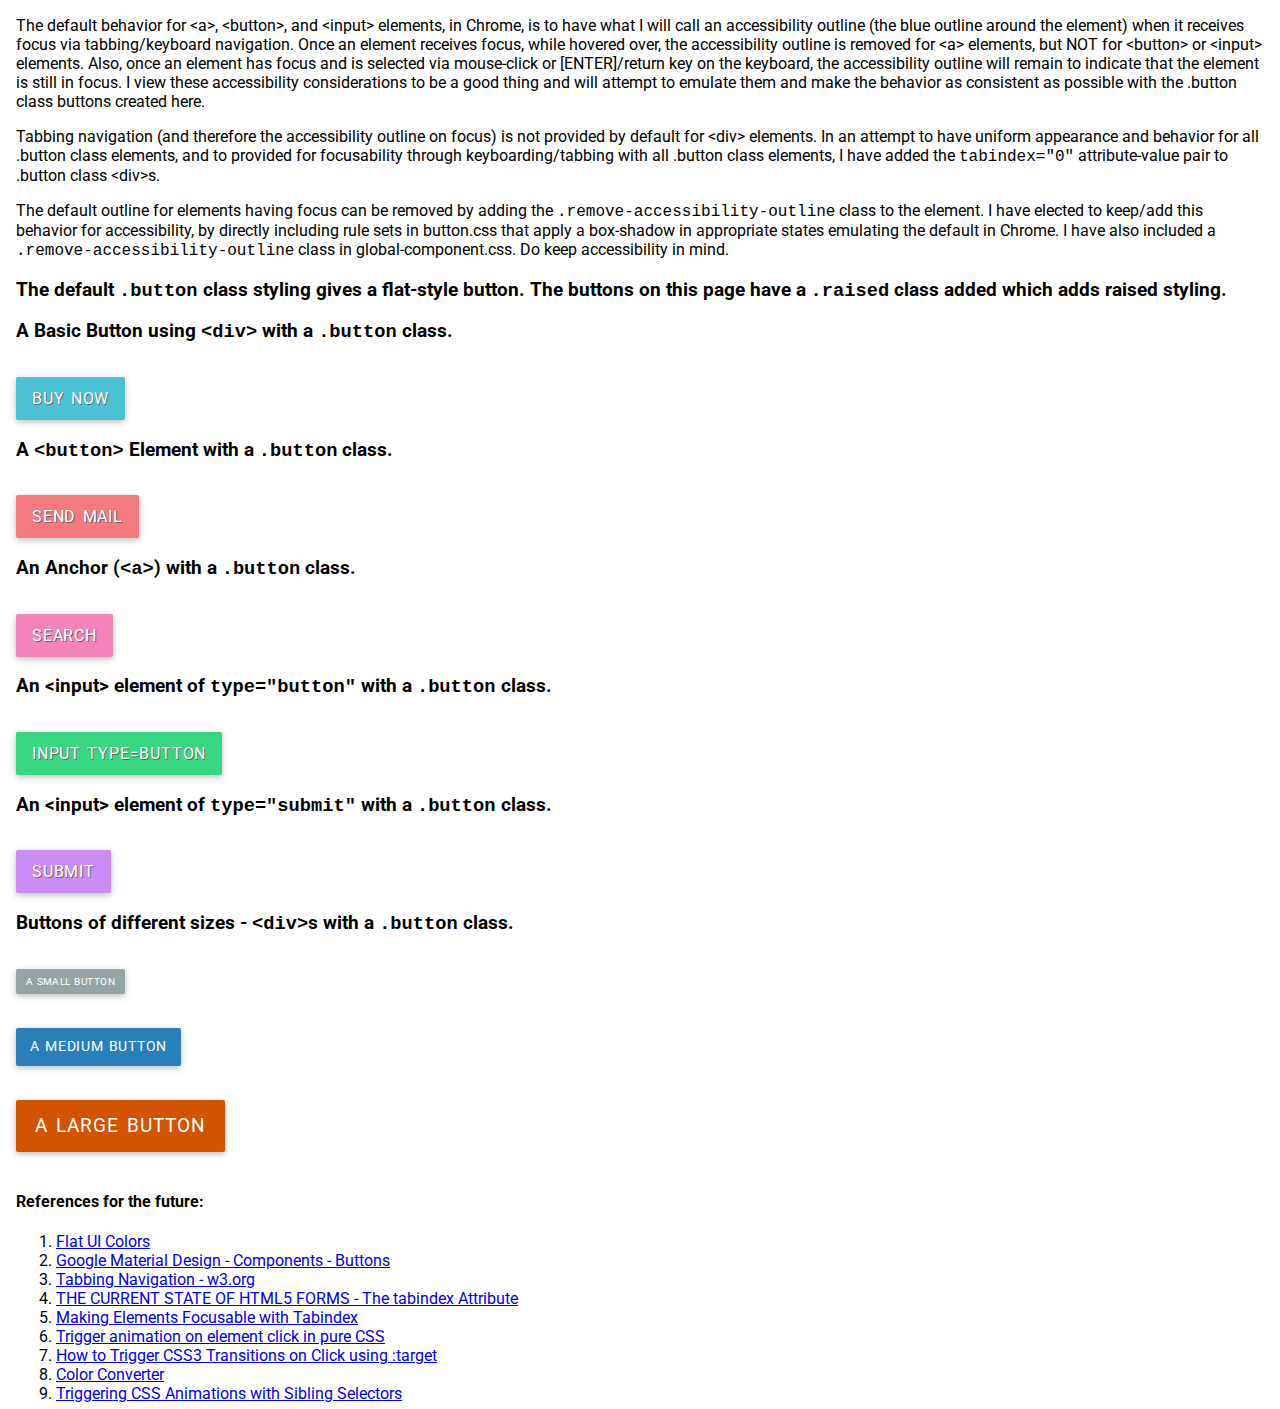
<file: buttons/index.html>
<!DOCTYPE html>
<html lang="en">
<head>
  <meta charset="UTF-8">
  <!-- Helps with rendering on mobile devices -->
  <!-- see: https://developer.mozilla.org/en-US/docs/Mozilla/Mobile/Viewport_meta_tag -->
  <meta name="viewport" content="width=device-width, initial-scale=1.0, user-scalable=no">
  <title>Buttons</title>
  <link href='https://fonts.googleapis.com/css?family=Roboto:400,300,500,700,100,900,100italic,300italic,400italic,500italic,700italic,900italic' rel='stylesheet' type='text/css'>
  <link rel="stylesheet" type="text/css" href="../global-css/normalize.css">
  <link rel="stylesheet" type="text/css" href="../global-css/colors.css">
  <link rel="stylesheet" type="text/css" href="../global-css/global-component.css">
  <link rel="stylesheet" type="text/css" href="css/buttons.css">
</head>
<body>
  <p>The default behavior for &lt;a&gt;, &lt;button&gt;, and &lt;input&gt; elements, in Chrome, is to have what I will call an accessibility outline (the blue outline around the element) when it receives focus via tabbing/keyboard navigation. Once an element receives focus, while hovered over, the accessibility outline is removed for &lt;a&gt; elements, but NOT for &lt;button&gt; or &lt;input&gt; elements. Also, once an element has focus and is selected via mouse-click or [ENTER]/return key on the keyboard, the accessibility outline will remain to indicate that the element is still in focus. I view these accessibility considerations to be a good thing and will attempt to emulate them and make the behavior as consistent as possible with the .button class buttons created here.</p>
  <p>Tabbing navigation (and therefore the accessibility outline on focus) is not provided by default for &lt;div&gt; elements. In an attempt to have uniform appearance and behavior for all .button class elements, and to provided for focusability through keyboarding/tabbing with all .button class elements, I have added the <code>tabindex="0"</code> attribute-value pair to .button class &lt;div&gt;s.</p>
  <p>The default outline for elements having focus can be removed by adding the <code>.remove-accessibility-outline</code> class to the element. I have elected to keep/add this behavior for accessibility, by directly including rule sets in button.css that apply a box-shadow in appropriate states emulating the default in Chrome. I have also included a <code>.remove-accessibility-outline</code> class in global-component.css. Do keep accessibility in mind.</p>
  <h3>The default <code>.button</code> class styling gives a flat-style button. The buttons on this page have a <code>.raised</code> class added which adds raised styling.</h3>
  <h3>A Basic Button using <code>&lt;div&gt;</code> with a <code>.button</code> class.</h3>
  <!-- see: http://snook.ca/archives/accessibility_and_usability/elements_focusable_with_tabindex -->
  <div class="row">
    <div class="button-container col s12">
      <div tabindex="0" class="button foreground-white raised md-learn text-shadow">Buy Now</div>
    </div>
  </div> <!-- end .row -->

  <h3>A <code>&lt;button&gt;</code> Element with a <code>.button</code> class.</h3>
  <!-- button elements don't need a tabindex value set -
       they are keyboard accessible and will show focus by default -->
  <div class="row">
    <div class="button-container col s12">
      <button class="button foreground-white raised md-labs text-shadow">Send Mail</button>
    </div>
  </div> <!-- end .row -->

  <h3>An Anchor (<code>&lt;a&gt;</code>) with a <code>.button</code> class.</h3>
  <!-- <a> elements don't need a tabindex value set -
       they are keyboard accessible and will show focus by default -->
  <div class="row">
    <div class="button-container col s12">
      <a href="#" class="button foreground-white raised md-encyclopedia text-shadow">Search</a>
    </div>
  </div> <!-- end .row -->

  <h3>An &lt;input&gt; element of <code>type="button"</code>  with a <code>.button</code> class.</h3>
  <div class="row">
    <div class="button-container col s12">
      <input type="button" value="input type=button" class="button foreground-white raised md-profiles text-shadow">
    </div>
  </div> <!-- end .row -->

  <h3>An &lt;input&gt; element of <code>type="submit"</code>  with a <code>.button</code> class.</h3>
  <div class="row">
    <div class="button-container col s12">
      <input type="submit" value="submit" class="button foreground-white raised md-know text-shadow">
    </div>
  </div> <!-- end .row -->

  <h3>Buttons of different sizes - <code>&lt;div&gt;</code>s with a <code>.button</code> class.</h3>
  <div class="row">
    <div class="button-container col s12">
      <div tabindex="0" class="button foreground-white raised button-sm">A Small Button</div>
    </div>
  </div> <!-- end .row -->

  <div class="row">
    <div class="button-container col s12">
      <div tabindex="0" class="button foreground-white raised button-md belize-hole">A Medium Button</div>
    </div>
  </div> <!-- end .row -->

  <div class="row">
    <div class="button-container col s12">
      <div tabindex="0" class="button foreground-white raised button-lg pumpkin">A Large Button</div>
    </div>
  </div> <!-- end .row -->

  <br>
  <div>
    <h4>References for the future:</h4>
    <ol>
      <li><a href="http://flatuicolors.com/" target="_blank">Flat UI Colors</a></li>
      <li><a href="http://www.google.com/design/spec/components/buttons.html#" target="_blank">Google Material Design - Components - Buttons</a></li>
      <li><a href="https://www.w3.org/TR/html401/interact/forms.html#adef-tabindex" target="_blank">Tabbing Navigation - w3.org</a></li>
      <li><a href="http://www.wufoo.com/html5/attributes/27-tabindex.html" target="_blank">THE CURRENT STATE OF HTML5 FORMS - The tabindex Attribute</a></li>
      <li><a href="http://snook.ca/archives/accessibility_and_usability/elements_focusable_with_tabindex" target="_blank">Making Elements Focusable with Tabindex</a></li>
      <li><a href="http://stackoverflow.com/questions/18376815/trigger-animation-on-element-click-in-pure-css" target="_blank">Trigger animation on element click in pure CSS</a></li>
      <li><a href="http://tangledindesign.com/how-to-trigger-css3-transitions-on-click-using-target/" target="_blank">How to Trigger CSS3 Transitions on Click using :target</a></li>
      <li><a href="http://www.w3schools.com/colors/colors_converter.asp">Color Converter</a></li>
      <li><a href="http://blog.teamtreehouse.com/triggering-css-animations-with-sibling-selectors" target="_blank">Triggering CSS Animations with Sibling Selectors</a></li>
    </ol>
  </div>

</body>
</html>
</file>
<file: global-css/colors.css>
:root {
  /* Using CSS Variables:
     https://developer.mozilla.org/en-US/docs/Web/CSS/Using_CSS_variables
  */

  /* BEGIN Modern Developer colors */

  --md-learn: rgb(75, 194, 212); /* #4bc2d4 56% */
  --md-learn-hover: rgb(81, 208, 228); /* 61% */
  --md-learn-click-light: rgb(88, 225, 247); /* 66% */
  --md-learn-click-dark: rgb(67, 176, 193); /* 51% */

  --md-labs: rgb(245, 122, 128); /* #f57a80 72% */
  --md-labs-hover: rgb(239, 154, 159); /* 77% */
  --md-labs-click-light: rgb(255, 165, 171); /* 82% */
  --md-labs-click-dark: rgb(230, 113, 119); /* 67% */

  --md-encyclopedia: rgb(243, 132, 186); /* #f384ba 74% */
  --md-encyclopedia-hover: rgb(243, 160, 201); /* 79% */
  --md-encyclopedia-click-light: rgb(251, 176, 215); /* 84% */
  --md-encyclopedia-click-dark: rgb(229, 125, 175); /* 69% */

  --md-profiles: rgb(55, 215, 129); /* #37d781 53% */
  --md-profiles-hover: rgb(60, 236, 142); /* 58% */
  --md-profiles-click-light: rgb(78, 242, 155); /* 63% */
  --md-profiles-click-dark: rgb(49, 198, 118); /* 48% */

  --md-know: rgb(204, 140, 246); /* #cc8cf6 76% */
  --md-know-hover: rgb(212, 176, 238); /* 81% */
  --md-know-click-light: rgb(223, 199, 241); /* 86% */
  --md-know-click-dark: rgb(192, 130, 230); /* 71% */

  /* END Modern Developer colors */


  /* BEGIN colors from http://materializecss.com/ */

  --materialize-pink: rgb(243, 152, 155); /* #f3989b; as used on materializecss.com; 77% */
  /*--materialize-pink-hover: rgb(245, 165, 168);*/ /* #f5a5a8; as used on materializecss.com; 80% */
  --materialize-pink-hover: rgb(255, 161, 165); /* 82% using #f3989b as a base */
  --materialize-pink-click-light: rgb(246, 198, 200); /* 87% using #f3989b as a base */
  --materialize-pink-click-dark: rgb(226, 141, 144); /* 72% using #f3989b as a base */

  --materialize-green: rgb(38, 166, 154); /* #26a69a; as used on materializecss.com; 40% */
  /*--materialize-green-hover: rgb(43, 187, 173);*/ /* #2bbbad; as used on materializecss.com; 45% */
  --materialize-green-hover: rgb(41, 188, 174); /* 45% using #26a69a as a base */
  --materialize-green-click-light: rgb(46, 209, 193); /* 50% using #26a69a as a base */
  --materialize-green-click-dark: rgb(32, 146, 135); /* 35% using #26a69a as a base */

  /* END colors from http://materializecss.com/ */

  /* BEGIN color set from: http://flatuicolors.com/ */
  /* color % from here: http://www.w3schools.com/colors/colors_picker.asp */

  --turquoise: rgb(26,188,156); /* 42% */
  --turquoise-hover: rgb(29,210,175);
  --turquoise-click: rgb(23,166,137);
  --turquoise-hover: rgb(29, 211, 176); /* 47% */
  --turquoise-click-light: rgb(33, 232, 194); /* 52% */
  --turquoise-click-dark: rgb(20, 168, 140); /* 37% */

  --green-sea: rgb(22,160,133); /* 36% */
  --green-sea-hover: rgb(25,182,152);
  --green-sea-click: rgb(19,138,114);
  --green-sea-hover: rgb(27, 182, 152); /* 41% */
  --green-sea-click-light: rgb(31, 202, 168); /* 46% */
  --green-sea-click-dark: rgb(18, 138, 114); /* 31% */


  --emerald: rgb(46,204,113); /* 49% */
  --emerald-hover: rgb(64,212,126);
  --emerald-click: rgb(28,196,100);
  --emerald-hover: rgb(51, 225, 125); /* 54% */
  --emerald-click-light: rgb(56, 243, 135); /* 59% */
  --emerald-click-dark: rgb(40, 184, 102); /* 44% */

  --nephritis: rgb(39,174,96);
  --nephritis-hover: rgb(44,195,107);
  --nephritis-click: rgb(34,153,85);

  --peter-river: rgb(52,152,219); /* #3498db 53% */
  --peter-river-hover: rgb(74,163,223);
  --peter-river-click: rgb(30,141,215);
  --peter-river-hover: rgb(56, 166, 240); /* 58% */
  --peter-river-click-light: rgb(73, 178, 249); /* 63% */
  --peter-river-click-dark: rgb(54, 138, 193); /* 48% */

  --belize-hole: rgb(41,128,185); /* #2980b9 44% */
  --belize-hole-hover: rgb(46,142,206);
  --belize-hole-click: rgb(36,114,164);
  --belize-hole-hover: rgb(46, 141, 205); /* 49% */
  --belize-hole-click-light: rgb(51, 153, 222); /* 54% */
  --belize-hole-click-dark: rgb(35, 113, 165); /* 39% */

  --amethyst: rgb(155,89,182); /* #9b59b6 53% */
  --amethyst-hover: rgb(166,107,190);
  --amethyst-click: rgb(144,71,174);
  --amethyst-hover: rgb(169, 97, 199); /* 58% */
  --amethyst-click-light: rgb(183, 105, 216); /* 63% */
  --amethyst-click-dark: rgb(141, 80, 167); /* 48% */

  --wisteria: rgb(142,68,173);
  --wisteria-hover: rgb(155,80,186);
  --wisteria-click: rgb(129,56,160);

  --wet-asphalt: rgb(52,73,94);
  --wet-asphalt-hover: rgb(61,86,110);
  --wet-asphalt-click: rgb(43,60,78);

  --midnight-blue: rgb(44,62,80); /* 24% */
  --midnight-blue-hover: rgb(53,75,96);
  --midnight-blue-click: rgb(35,49,64);
  --midnight-blue-hover: rgb(53, 74, 96); /* 29% */
  --midnight-blue-click-light: rgb(62, 85, 109); /* 34% */
  --midnight-blue-click-dark: rgb(34, 48, 63); /* 19% */

  --sunflower: rgb(241,196,15); /* 50% */
  --sunflower-hover: rgb(242,202,39);
  --sunflower-click: rgb(240,190,0);
  --sunflower-hover: rgb(242, 202, 38); /* 55% */
  --sunflower-click-light: rgb(244, 207, 62); /* 60% */
  --sunflower-click-dark: rgb(217, 176, 13); /* 45% */

  --orange: rgb(243,156,18); /* 51% */
  --orange-hover: rgb(244,166,42);
  --orange-click: rgb(242,146,0);
  --orange-hover: rgb(222, 162, 66); /* 56% */
  --orange-click-light: rgb(233, 173, 78); /* 61% */
  --orange-click-dark: rgb(212, 142, 25); /* 46% */

  --carrot: rgb(230,126,34);
  --carrot-hover: rgb(233,139,57);
  --carrot-click: rgb(227,113,11);

  --pumpkin: rgb(211,84,0); /* #d35400 41% */
  --pumpkin-hover: rgb(236,94,0);
  --pumpkin-click: rgb(196,74,0);
  --pumpkin-hover: rgb(235, 94, 0); /* 46% */
  --pumpkin-click-light: rgb(237, 109, 22); /* 51% */
  --pumpkin-click-dark: rgb(173, 77, 13); /* 36% */

  --alizarin: rgb(231,76,60); /* 57% */
  --alizarin-hover: rgb(234,97,83);
  --alizarin-click: rgb(228,55,37);
  --alizarin-hover: rgb(251, 82, 65); /* 62% */
  --alizarin-click-light: rgb(244, 111, 97); /* 67% */
  --alizarin-click-dark: rgb(191, 85, 74); /* 52% */

  --pomegranate: rgb(192,57,43); /* 46% */
  --pomegranate-hover: rgb(209,66,51);
  --pomegranate-click: rgb(175,48,35);
  --pomegranate-hover: rgb(198, 76, 62); /* 51% */
  --pomegranate-click-light: rgb(194, 101, 91); /* 56% */
  --pomegranate-click-dark: rgb(154, 66, 56); /* 41% */

  --clouds: rgb(236,240,241);
  --clouds-hover: rgb(251,252,252);
  --clouds-click: rgb(221,228,230);

  --silver: rgb(189,195,199);
  --silver-hover: rgb(203,208,211);
  --silver-click: rgb(175,182,187);

  --concrete: rgb(149,165,166); /* 62% */
  --concrete-hover: rgb(163,177,178);
  --concrete-click: rgb(135,153,154);
  --concrete-hover: rgb(162, 178, 180); /* 67% */
  --concrete-click-light: rgb(175, 192, 194); /* 72% */
  --concrete-click-dark: rgb(137, 151, 153); /* 57% */

  --asbestos: rgb(127,140,141); /* #7f8c8d 53% */
  --asbestos-hover: rgb(140,152,153);
  --asbestos-click: rgb(114,128,129);
  --asbestos-hover: rgb(141, 155, 157); /* 58% */
  --asbestos-click-light: rgb(153, 168, 170); /* 63% */
  --asbestos-click-dark: rgb(117, 129, 130); /* 48% */

  /* END color set from: http://flatuicolors.com/ */

}
</file>
<file: global-css/global-component.css>
:root {
  /* Using CSS Variables:
     https://developer.mozilla.org/en-US/docs/Web/CSS/Using_CSS_variables
  */

  /* box-shadow: 0 0 0 1px rgb(255.255.255),0 0 2px 4px rgb(131, 191, 252)
     pretty much emulates default selected outline and its color in Chrome
     on html button element if desired to add this to other elements */
  /* accessibility outline can be more natively added by giving an element
     that would normally NOT be accessible via keyboard a tabindex value */
  /* see: http://snook.ca/archives/accessibility_and_usability/elements_focusable_with_tabindex */
  /* While you get rid of default accessibility outline by specifying "outline: none",
     if desired on elements not normally provided with this, it is better emulated
     with "box-shadow: 0 0 0 1px rgb(255.255.255),0 0 2px 4px rgb(131, 191, 252);" in Chrome. */
  --accessibility-box-shadow: 0 0 1px 5px rgb(131, 191, 252); /* #83bffc from Chrome color pick */

  --foreground-color-white: color: #fff;
  --foreground-color-black: color: #000;

  --background-color-white: background-color: #fff;
  --background-color-black: background-color: #000;

  --light-box-shadow: 0 2px 5px 0 rgba(255,255,255,0.32),0 2px 10px 0 rgba(255,255,255,0.24);
  --medium-box-shadow: 0 2px 5px 0 rgba(0,0,0,0.16),0 2px 10px 0 rgba(0,0,0,0.12);
  --dark-box-shadow: 0 2px 5px 0 rgba(0,0,0,1),0 2px 10px 0 rgba(0,0,0,1);
}

* {
  box-sizing: border-box;
}

body {
  font-family: 'Roboto', sans-serif;
  font-size: 16px;
}

/*
  A good contrast between text and a background (and any important visual
  cues like icons, buttons, etc.) is important for all users, but especially
  those with less-than-perfect vision. Even if a user is not colorblind, poor
  contrast can make it difficult for many users to know where to click or read
  your content. Color alone is not a good enough call of action to a user. */
body.contrast-test {
-webkit-filter: grayscale(100%);
        filter: grayscale(100%);
}

/* What the .clear-and-collapse-fix::after rule does is:

   ::after - defines a pseudo element that is placed after all the content in
      the .parent element.
   content: ""; - this is the content of that pseudo element, i.e. nothing, we
      want it empty.
   display: block; - pseudo element is displayed as block element because we
      want it to occupy the whole row in the page.
   clear: left; - this tells the browser that this pseudo element should clear
      all left floated elements before it, and by doing that it will expand the
      height of the .parent element.

  It could be used in lieu of overflow: hidden/auto; to prevent parent containing
      element height collapse.

  Use by assigning the .clear-and-collapse-fix class to the containing parent
      element of floated elements, where you want the interaction with floated
      elements to terminate after the parent containing element.
*/
.clear-and-collapse-fix::after {
  content: "";
  display: block;
  clear: both;
}

.clear-fix::after {
  content: "";
  clear: both;
}

.marginize-16px {
  margin: 16px;
}

.border-white {
  border: 1px solid #fff;
}

.border-gray {
  border: 1px solid #9e9e9e;
}

.border-black {
  border: 1px solid #000;
}

.box-shadow-white {
  box-shadow: 0 2px 5px 0 rgba(255,255,255,0.64),0 2px 10px 0 rgba(255,255,255,0.48);
}

.box-shadow-gray {
  box-shadow: 0 2px 5px 0 rgba(0,0,0,0.16),0 2px 10px 0 rgba(0,0,0,0.12);
}

.box-shadow-black {
  box-shadow: 0 2px 5px 0 rgba(0,0,0,0.64),0 2px 10px 0 rgba(0,0,0,0.48);
}

.foreground-white {
  color: #fff;
}

.foreground-black {
  color: #000;
}

.background-white {
  background-color: #fff;
}

.background-gray {
  background-color: #9e9e9e;
}

.background-black {
  background-color: #000;
}

.remove-accessibility-outline {
  /* get rid of default blue outline on elements such as
     html button and anchor <a> elements when clicked or tabbed-to */
  /*outline: transparent solid 0px;*/
  outline: none;
}

.remove-default-border {
  /* get rid of default 3D-bevel-border, for example, on
     certain html elements such as button */
  border: 0;
}
</file>
<file: buttons/css/buttons.css>
html {
  font-size: 16px;
}

body {
  margin: 1em;
}

/* bring button element font size to match other elements here */
/*button {
  font-size: 1rem;
}*/

/* Keep in mind that the focus outline is an
   accessibility and usability feature; it clues
   the user into what element is currently focused. */
/* for future reference, this can be used to
   remove the default :focus blue outline on
   all basic form elements, or all elements:
input:focus,
select:focus,
textarea:focus,
button:focus {
  outline: none;
}

*:focus {
  outline: none;
} */

.button-container {
  margin-top: 2.1rem;
}

.foreground-color {
  /* this works if need be */
  /*var(--foreground-color-white);*/
}

/* the default .button class styling will be a flat button */
.button {
  /* get rid of possible default 3D-bevel-border, for example, on
     certain html elements such as button */
  /* could have instead used my global class .remove-default-border */
  border: 0;
  /* remove default accessibility outline; I'm using my own for consistency; */
  outline: none;
  display: inline-block;
  /* margin: 1rem; this should occur within the
    layout context as the .button is used */
  padding: 0.75em 1em;
  border-radius: 2px;
  cursor: pointer;

  /* text-related styles */

  /* color now applied from global-component.css
     through .foreground-black/white class */
  /*color: white;*/

  /* setting font-size here is necessary to bring the button
     element font-size equal to other .button class elements */
  font-size: 1rem;
  text-transform: uppercase;
  text-align: center;
  text-decoration: none;
  letter-spacing: 0.05em;
  word-spacing: 0.1em;
  font-family:'Lucida Grande',Tahoma,Verdana,Arial,sans-serif;
  font-family: Arial, Helvetica, sans-serif;
  font-family: 'Roboto', sans-serif;

  /* The color "concrete" from colors.css will be the default background button
    color if no other color class is specified. */
  background-color: rgb(149,165,166);/* concrete */

  /* http://www.w3schools.com/css/css3_transitions.asp */
  /* http://www.w3schools.com/cssref/css3_pr_transition.asp */
  /* transition: property duration timing-function delay|initial|inherit; */
  /* a simple transition to smooth out CSS changes upon state changes */
  -webkit-transition: all 0.3s ease-out;
  transition: all 0.3s ease-out;
}

.button-sm {
  font-size: .6em;
}

.button-md {
  font-size: 0.9em;
}

.button-lg {
  font-size: 1.2em;
}

.button.text-shadow {
  /* text-shadow: h-shadow v-shadow blur-radius color|none|initial|inherit; */
  /* I'm not completely sold on the text-shadow, but it does seem to
     clarify edges when the background color gets light */
  /* add this class to get the text shadow on the .button text */
  text-shadow: 1px 1px 0px #666;
}

.button:hover {
  /* The color "concrete" from colors.css will be the default background button
    color if no other color class is specified. */
  background-color: rgb(165, 182, 183); /* concrete-hover */
  /* get rid of accessibility outline on hover for consistency
   - <a> does this by default on hover, other elements don't */
  /* outline: outline-color outline-style outline-width|initial|inherit; */
  outline: none;
}

/* the :active pseudo-selector only works while the mouse is
   held down; does not trigger a transition or animation with a tap; */
/* :active is what is meant to occur when a .button is clicked */
.button:active {
  /* The color "concrete" from colors.css will be the default background button
    color if no other color class is specified. */
  background-color: rgb(137, 151, 153); /* concrete-click-dark */
  background-color: rgb(175, 192, 194); /* concrete-click-light */
}

/* This will add the accessibility blue outline to .button
   elements when they have focus. */
/*.button:focus {
  box-shadow: 0 0 2px 4px rgba(154, 200, 246, 1);
}*/

/* html button elements and anchors <a> will respond to being
   clicked or tabbed-to using the :focus pseudo-selector, but NOT div;
   this can also trigger an animation, but not on div; */
.button:focus:not(.remove-accessibility-outline) {
  box-shadow: 0 0 0 1px rgb(255,255,255),0 0 1px 5px rgb(131, 191, 252); /* emulates accessibility outline */
  /*outline: red solid 2px;*/
}

/* matching <a> element native behavior when hovering, i.e., no outline */
.button:focus:hover {
  box-shadow: none;
  /*outline: red solid 2px;*/
}

/* additional styling for raised buttons */
/* http://www.w3schools.com/cssref/css3_pr_box-shadow.asp */
/* box-shadow: none|h-shadow v-shadow blur spread color |inset|initial|inherit; */
.button.raised {
  box-shadow: 0 2px 5px 0 rgba(0,0,0,0.16),0 2px 10px 0 rgba(0,0,0,0.12);
}

.button.raised:hover {
  box-shadow: 0 5px 11px 0 rgba(0,0,0,0.18),0 4px 15px 0 rgba(0,0,0,0.15);
}

/* the :active pseudo-selector only works while the mouse is
   held down; does not trigger a transition or animation with a tap; */
/* :active is what is meant to occur when a .button is clicked */
/* why is this currently NOT occuring? */
/* It is working now - the problem was the selector needed to be
   .button.raised:hover:focus:active
   and not just .button.raised:active */
.button.raised:hover:focus:active {
  box-shadow: 0 2px 5px 0 rgba(0,0,0,0.30),0 2px 10px 0 rgba(0,0,0,0.21); /* meant for button physically down */
  box-shadow: 0 8px 17px 0 rgba(0,0,0,0.20),0 6px 20px 0 rgba(0,0,0,0.18); /* meant for button physically up re: material design; */
  /*outline: red solid 2px;*/
}

/* html button elements and anchors <a> will respond to being
   clicked or tabbed-to using the :focus pseudo-selector, but NOT div; this can
   also trigger an animation, but not on div; I left this here for future reference. */
.button.raised:focus:not(.remove-accessibility-outline) {
  box-shadow: 0 5px 11px 0 rgba(0,0,0,0.18),0 4px 15px 0 rgba(0,0,0,0.15),0 0 0 1px rgb(255, 255, 255),0 0 1px 5px rgb(131, 191, 252);
  box-shadow: 0 5px 11px 0 rgba(0,0,0,0.18),0 4px 15px 0 rgba(0,0,0,0.15),0 0 0 1px rgb(255, 255, 255),var(--accessibility-box-shadow);
  /*outline: orange solid 2px;*/
}

/* matching <a> element native behavior when hovering, i.e., no outline */
.button.raised:focus:hover {
  box-shadow: 0 5px 11px 0 rgba(0,0,0,0.18),0 4px 15px 0 rgba(0,0,0,0.15);
  /*outline: red solid 2px;*/
}

/* html button elements and anchors <a> will respond to being
   clicked or tabbed-to using the :focus pseudo-selector, but NOT div; this can
   also trigger an animation, but not on div; I left this here for future reference. */
/*.raised:focus {
  box-shadow: 0 2px 5px 0 rgba(0,0,0,0.30),0 2px 10px 0 rgba(0,0,0,0.21);
}*/

/* BELOW: other color classes for buttons for inactive, hover, and active states */

/* MD colors */
.button.md-learn {
  background-color: var(--md-learn);
}
.button:hover.md-learn {
  background-color: var(--md-learn-hover);
}
.button:active.md-learn {
  background-color: var(--md-learn-click-dark); /* meant for button physically down */
  background-color: var(--md-learn-click-light); /* meant for button physically up re: material design; */
}

.button.md-labs {
  background-color: var(--md-labs);
}
.button:hover.md-labs {
  background-color: var(--md-labs-hover);
}
.button:active.md-labs {
  background-color: var(--md-labs-click-dark); /* meant for button physically down */
  background-color: var(--md-labs-click-light); /* meant for button physically up re: material design; */
}

.button.md-encyclopedia {
  background-color: var(--md-encyclopedia);
}
.button:hover.md-encyclopedia {
  background-color: var(--md-encyclopedia-hover);
}
.button:active.md-encyclopedia {
  background-color: var(--md-encyclopedia-click-dark); /* meant for button physically down */
  background-color: var(--md-encyclopedia-click-light); /* meant for button physically up re: material design; */
}

.button.md-profiles {
  background-color: var(--md-profiles);
}
.button:hover.md-profiles {
  background-color: var(--md-profiles-hover);
}
.button:active.md-profiles {
  background-color: var(--md-profiles-click-dark); /* meant for button physically down */
  background-color: var(--md-profiles-click-light); /* meant for button physically up re: material design; */
}

.button.md-know {
  background-color: var(--md-know);
}
.button:hover.md-know {
  background-color: var(--md-know-hover);
}
.button:active.md-know {
  background-color: var(--md-know-click-dark); /* meant for button physically down */
  background-color: var(--md-know-click-light); /* meant for button physically up re: material design; */
}

/* END MD colors */

/* BEGIN FlatUI colors */

.button.turquoise {
  background-color: var(--turquoise);
}
.button:hover.turquoise {
  background-color: var(--turquoise-hover);
}
.button:active.turquoise {
  background-color: var(--turquoise-click-dark); /* meant for button physically down */
  background-color: var(--turquoise-click-light); /* meant for button physically up re: material design; */
}

.button.green-sea {
  background-color: var(--green-sea);
}
.button:hover.green-sea {
  background-color: var(--green-sea-hover);
}
.button:active.green-sea {
  background-color: var(--green-sea-click-dark); /* meant for button physically down */
  background-color: var(--green-sea-click-light); /* meant for button physically up re: material design; */
}

.button.emerald {
  background-color: var(--emerald);
}
.button:hover.emerald {
  background-color: var(--emerald-hover);
}
.button:active.emerald {
  background-color: var(--emerald-click-dark); /* meant for button physically down */
  background-color: var(--emerald-click-light); /* meant for button physically up re: material design; */
}

.button.nephritis {
  background-color: var(--nephritis);
}
.button:hover.nephritis {
  background-color: var(--nephritis-hover);
}
.button:active.nephritis {
  background-color: var(--nephritis-click-dark); /* meant for button physically down */
  background-color: var(--nephritis-click-light); /* meant for button physically up re: material design; */
}

.button.peter-river {
  background-color: var(--peter-river);
}
.button:hover.peter-river {
  background-color: var(--peter-river-hover);
}
.button:active.peter-river {
  background-color: var(--peter-river-click-dark); /* meant for button physically down */
  background-color: var(--peter-river-click-light); /* meant for button physically up re: material design; */
}

.button.belize-hole {
  background-color: var(--belize-hole);
}
.button:hover.belize-hole {
  background-color: var(--belize-hole-hover);
}
.button:active.belize-hole {
  background-color: var(--belize-hole-click-dark); /* meant for button physically down */
  background-color: var(--belize-hole-click-light); /* meant for button physically up re: material design; */
}

.button.amethyst {
  background-color: var(--amethyst);
}
.button:hover.amethyst {
  background-color: var(--amethyst-hover);
}
.button:active.amethyst {
  background-color: var(--amethyst-click-dark); /* meant for button physically down */
  background-color: var(--amethyst-click-light); /* meant for button physically up re: material design; */
}

.button.wisteria {
  background-color: var(--wisteria);
}
.button:hover.wisteria {
  background-color: var(--wisteria-hover);
}
.button:active.wisteria {
  background-color: var(--wisteria-click-dark); /* meant for button physically down */
  background-color: var(--wisteria-click-light); /* meant for button physically up re: material design; */
}

.button.wet-asphalt {
  background-color: var(--wet-asphalt);
}
.button:hover.wet-asphalt {
  background-color: var(--wet-asphalt-hover);
}
.button:active.wet-asphalt {
  background-color: var(--wet-asphalt-click-dark); /* meant for button physically down */
  background-color: var(--wet-asphalt-click-light); /* meant for button physically up re: material design; */
}

.button.midnight-blue {
  background-color: var(--midnight-blue);
}
.button:hover.midnight-blue {
  background-color: var(--midnight-blue-hover);
}
.button:active.midnight-blue {
  background-color: var(--midnight-blue-click-dark); /* meant for button physically down */
  background-color: var(--midnight-blue-click-light); /* meant for button physically up re: material design; */
}

.button.sunflower {
  background-color: var(--sunflower);
}
.button:hover.sunflower {
  background-color: var(--sunflower-hover);
}
.button:active.sunflower {
  background-color: var(--sunflower-click-dark); /* meant for button physically down */
  background-color: var(--sunflower-click-light); /* meant for button physically up re: material design; */
}

.button.orange {
  background-color: var(--orange);
}
.button:hover.orange {
  background-color: var(--orange-hover);
}
.button:active.orange {
  background-color: var(--orange-click-dark); /* meant for button physically down */
  background-color: var(--orange-click-light); /* meant for button physically up re: material design; */
}

.button.carrot {
  background-color: var(--carrot);
}
.button:hover.carrot {
  background-color: var(--carrot-hover);
}
.button:active.carrot {
  background-color: var(--carrot-click-dark); /* meant for button physically down */
  background-color: var(--carrot-click-light); /* meant for button physically up re: material design; */
}

.button.pumpkin {
  background-color: var(--pumpkin);
}
.button:hover.pumpkin {
  background-color: var(--pumpkin-hover);
}
.button:active.pumpkin {
  background-color: var(--pumpkin-click-dark); /* meant for button physically down */
  background-color: var(--pumpkin-click-light); /* meant for button physically up re: material design; */
}

.button.alizarin {
  background-color: var(--alizarin);
}
.button:hover.alizarin {
  background-color: var(--alizarin-hover);
}
.button:active.alizarin {
  background-color: var(--alizarin-click-dark); /* meant for button physically down */
  background-color: var(--alizarin-click-light); /* meant for button physically up re: material design; */
}

.button.pomegranate {
  background-color: var(--pomegranate);
}
.button:hover.pomegranate {
  background-color: var(--pomegranate-hover);
}
.button:active.pomegranate {
  background-color: var(--pomegranate-click-dark); /* meant for button physically down */
  background-color: var(--pomegranate-click-light); /* meant for button physically up re: material design; */
}

.button.clouds {
  background-color: var(--clouds);
}
.button:hover.clouds {
  background-color: var(--clouds-hover);
}
.button:active.clouds {
  background-color: var(--clouds-click-dark); /* meant for button physically down */
  background-color: var(--clouds-click-light); /* meant for button physically up re: material design; */
}

.button.silver {
  background-color: var(--silver);
}
.button:hover.silver {
  background-color: var(--silver-hover);
}
.button:active.silver {
  background-color: var(--silver-click-dark); /* meant for button physically down */
  background-color: var(--silver-click-light); /* meant for button physically up re: material design; */
}

.button.concrete {
  background-color: var(--concrete);
}
.button:hover.concrete {
  background-color: var(--concrete-hover);
}
.button:active.concrete {
  background-color: var(--concrete-click-dark); /* meant for button physically down */
  background-color: var(--concrete-click-light); /* meant for button physically up re: material design; */
}

.button.asbestos {
  background-color: var(--asbestos);
}
.button:hover.asbestos {
  background-color: var(--asbestos-hover);
}
.button:active.asbestos {
  background-color: var(--asbestos-click-dark); /* meant for button physically down */
  background-color: var(--asbestos-click-light); /* meant for button physically up re: material design; */
}
/* ABOVE: other color classes for buttons for inactive, hover, and active states */

/* this is the animation intended to occur upon clicking for future reference */
/* add the .animated class to a .button class element to use */
/* http://www.w3schools.com/css/css3_animations.asp */
/* http://www.w3schools.com/cssref/css3_pr_animation.asp */
/* animation: name duration timing-function delay iteration-count direction fill-mode play-state; */
.animated.button.raised:hover:focus:active {
  -webkit-animation: clicked 0.5s linear;
  animation: clicked 0.5s linear;
}
@-webkit-keyframes clicked
  {
    /* box-shadow: 0 0 2px 4px rgb(125, 182, 244); emulates accessiblity box shadow */
    0%   { background-color: rgb(165, 182, 183); box-shadow: 0 5px 11px 0 rgba(0,0,0,0.18),0 4px 15px 0 rgba(0,0,0,0.15); } /* concrete-hover */
    0%  { background-color: var(--green-sea-hover); box-shadow: 0 5px 11px 0 rgba(0,0,0,0.18),0 4px 15px 0 rgba(0,0,0,0.15); }

    50%  { background-color: rgb(135, 148, 150); box-shadow: 0 8px 17px 0 rgba(0,0,0,0.20),0 6px 20px 0 rgba(0,0,0,0.18),0 0 0 1px rgb(255,255,255),0 0 2px 4px rgb(131, 191, 252); } /* concrete-click-light */
    50%  { background-color: var(--green-sea-click-light); box-shadow: 0 8px 17px 0 rgba(0,0,0,0.20),0 6px 20px 0 rgba(0,0,0,0.18),0 0 0 1px rgb(255,255,255),var(--accessibility-box-shadow); }

    100%   { background-color: rgb(165, 182, 183); box-shadow: 0 5px 11px 0 rgba(0,0,0,0.18),0 4px 15px 0 rgba(0,0,0,0.15); } /* concrete-hover */
    100%  { background-color: var(--green-sea-hover); box-shadow: 0 5px 11px 0 rgba(0,0,0,0.18),0 4px 15px 0 rgba(0,0,0,0.15); }
  }

@keyframes clicked
  {
    /* box-shadow: 0 0 2px 4px rgb(125, 182, 244); emulates accessiblity box shadow */
    0%   { background-color: rgb(165, 182, 183); box-shadow: 0 5px 11px 0 rgba(0,0,0,0.18),0 4px 15px 0 rgba(0,0,0,0.15); } /* concrete-hover */
    0%  { background-color: var(--green-sea-hover); box-shadow: 0 5px 11px 0 rgba(0,0,0,0.18),0 4px 15px 0 rgba(0,0,0,0.15); }

    50%  { background-color: rgb(135, 148, 150); box-shadow: 0 8px 17px 0 rgba(0,0,0,0.20),0 6px 20px 0 rgba(0,0,0,0.18),0 0 0 1px rgb(255,255,255),0 0 2px 4px rgb(131, 191, 252); } /* concrete-click-light */
    50%  { background-color: var(--green-sea-click-light); box-shadow: 0 8px 17px 0 rgba(0,0,0,0.20),0 6px 20px 0 rgba(0,0,0,0.18),0 0 0 1px rgb(255,255,255),var(--accessibility-box-shadow); }

    100%   { background-color: rgb(165, 182, 183); box-shadow: 0 5px 11px 0 rgba(0,0,0,0.18),0 4px 15px 0 rgba(0,0,0,0.15); } /* concrete-hover */
    100%  { background-color: var(--green-sea-hover); box-shadow: 0 5px 11px 0 rgba(0,0,0,0.18),0 4px 15px 0 rgba(0,0,0,0.15); }
  }
</file>
